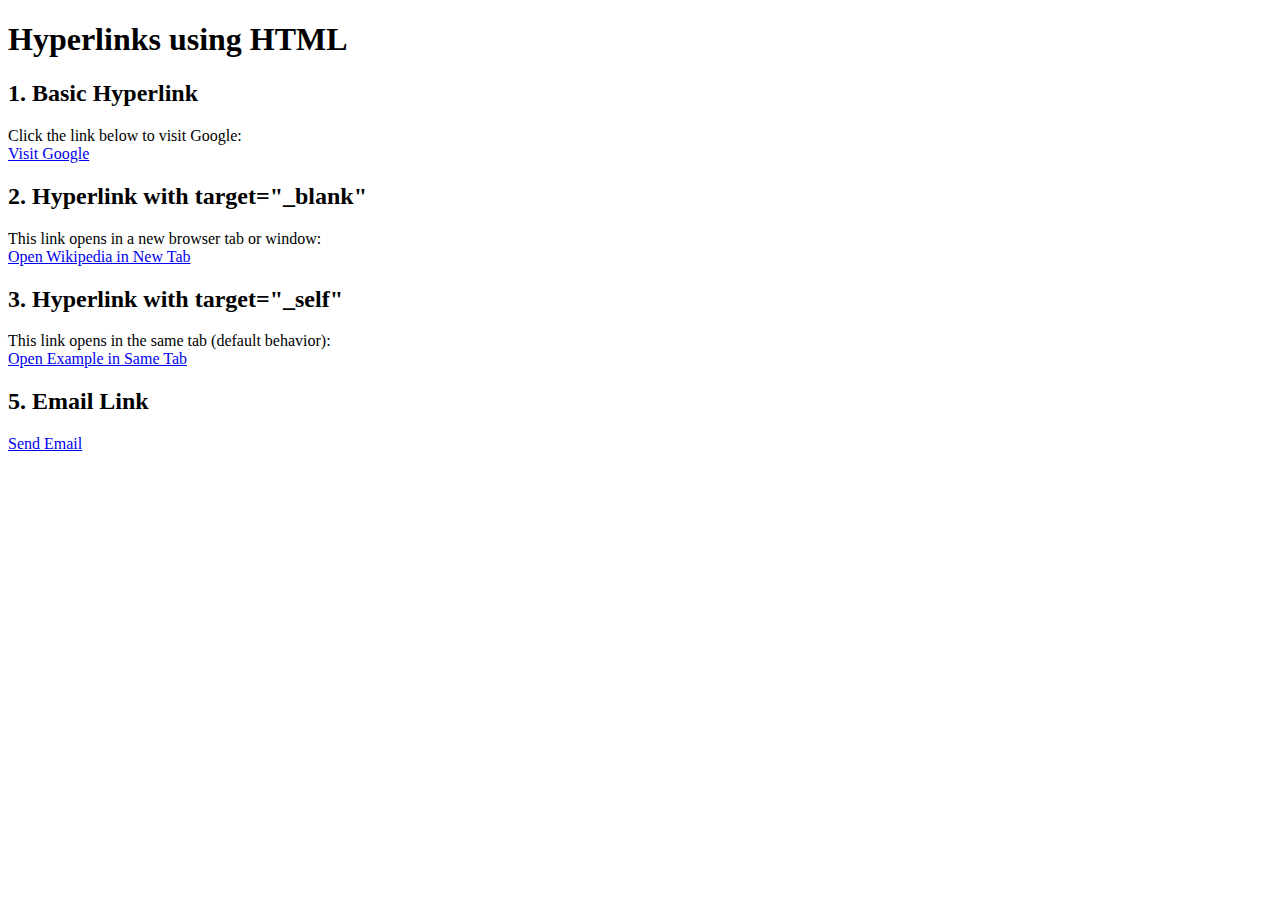
<file: hyperlink.html>
<!DOCTYPE html>
<html>
<head>
 <title>Hyperlinks Example</title>
</head>
<body>
 <h1>Hyperlinks using HTML</h1>
 <h2>1. Basic Hyperlink</h2>
 <p>
 Click the link below to visit Google:
 <br>
 <a href="https://www.google.com">Visit Google</a>
 </p>
 <h2>2. Hyperlink with target="_blank"</h2>
 <p>
 This link opens in a new browser tab or window:
 <br>
 <a href="https://www.wikipedia.org" target="_blank">Open Wikipedia in New Tab</a>
 </p>
 <h2>3. Hyperlink with target="_self"</h2>
 <p>
 This link opens in the same tab (default behavior):
 <br>
 <a href="https://www.example.com" target="_self">Open Example in Same Tab</a>
 </p>
 <h2>5. Email Link</h2>
 <p>
 <a href="mailto:info@example.com">Send Email</a>
 </p>
</body>
</html>
</file>
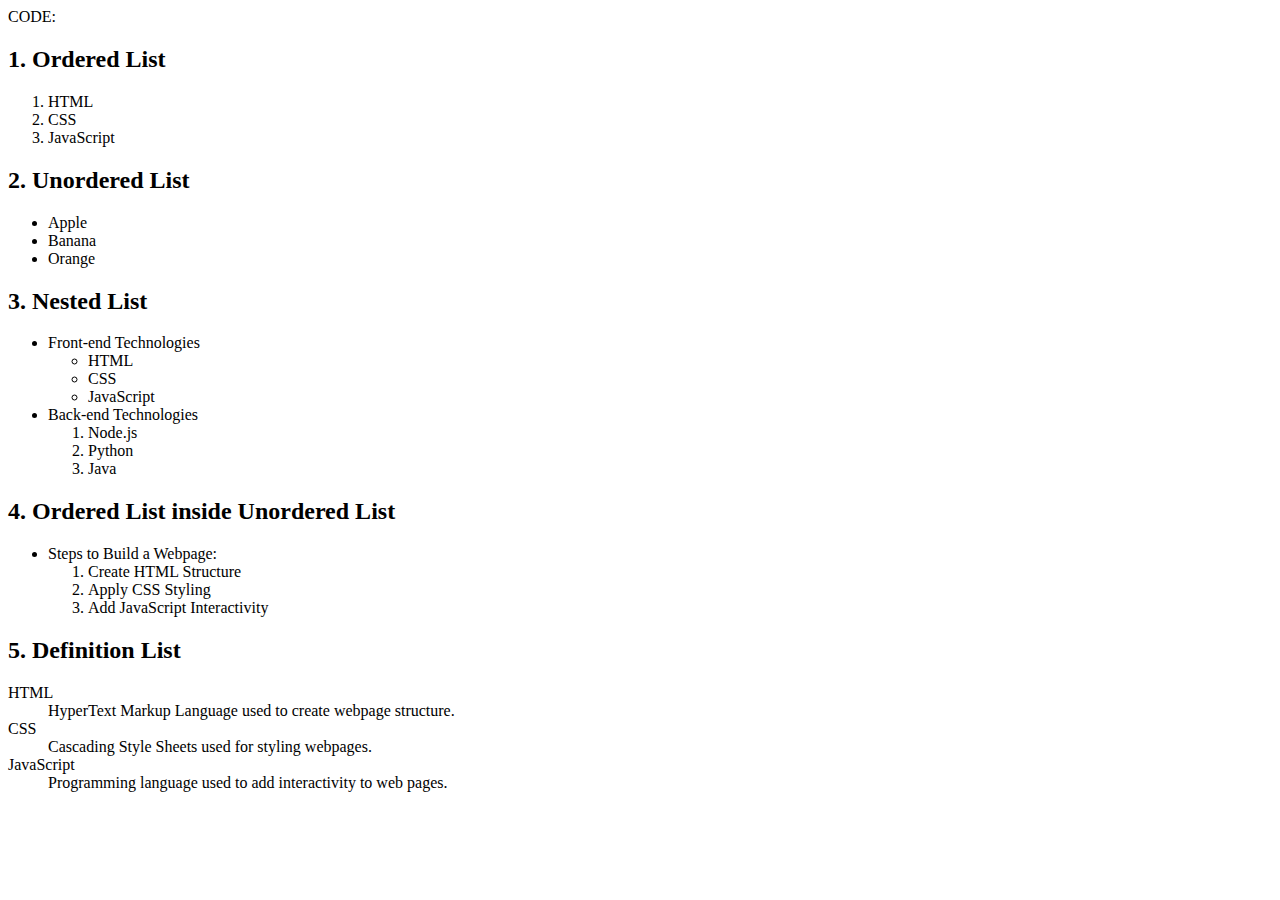
<file: lists.html>
CODE:
<!DOCTYPE html>
<html>
<head>
 <title>Lists, Links and Images Example</title>
</head>
<body>
 <h2>1. Ordered List</h2>
 <ol>
 <li>HTML</li>
 <li>CSS</li>
 <li>JavaScript</li>
 </ol>
 <h2>2. Unordered List</h2>
 <ul>
 <li>Apple</li>
 <li>Banana</li>
 <li>Orange</li>
 </ul>
 <h2>3. Nested List</h2>
 <ul>
 <li>Front-end Technologies
 <ul>
 <li>HTML</li>
 <li>CSS</li>
 <li>JavaScript</li>
 </ul>
 </li>
 <li>Back-end Technologies
 <ol>
 <li>Node.js</li>
 <li>Python</li>
 <li>Java</li>
 </ol>
 </li>
 </ul>
 <h2>4. Ordered List inside Unordered List</h2>
 <ul>
 <li>Steps to Build a Webpage:
 <ol>
 <li>Create HTML Structure</li>
 <li>Apply CSS Styling</li>
 <li>Add JavaScript Interactivity</li>
 </ol>
 </li>
 </ul>
 <h2>5. Definition List</h2>
 <dl>
 <dt>HTML</dt>
 <dd>HyperText Markup Language used to create webpage structure. </dd>
 <dt>CSS</dt>
 <dd>Cascading Style Sheets used for styling webpages. </dd>
 <dt>JavaScript</dt>
 <dd>Programming language used to add interactivity to web pages. </dd>
 </dl>
</body>
</html>
</file>
